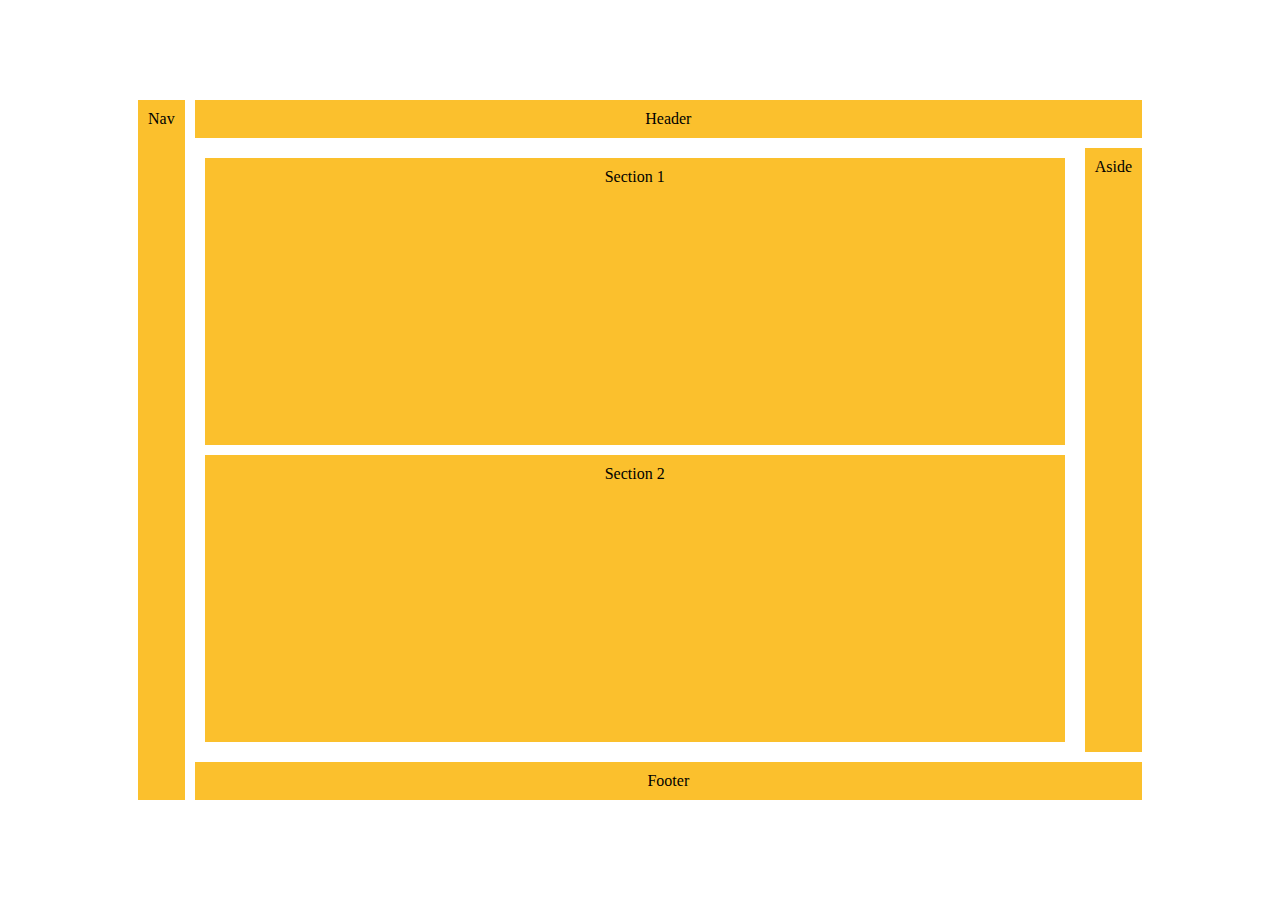
<file: GridPage/index.html>
<!DOCTYPE html>
<html lang="en">
<head>
    <meta charset="UTF-8">
    <meta name="viewport" content="width=device-width, initial-scale=1.0">
    <title>Layout</title>
    <link rel="stylesheet" href="styles.css">
</head>
<body>
    <div class="container">
        <nav class="nav">Nav</nav>
        <header class="header">Header</header>
        <aside class="aside">Aside</aside>
        <main class="main">
            <section class="section">Section 1</section>
            <section class="section">Section 2</section>
        </main>
        <footer class="footer">Footer</footer>
    </div>
</body>
</html>
</file>
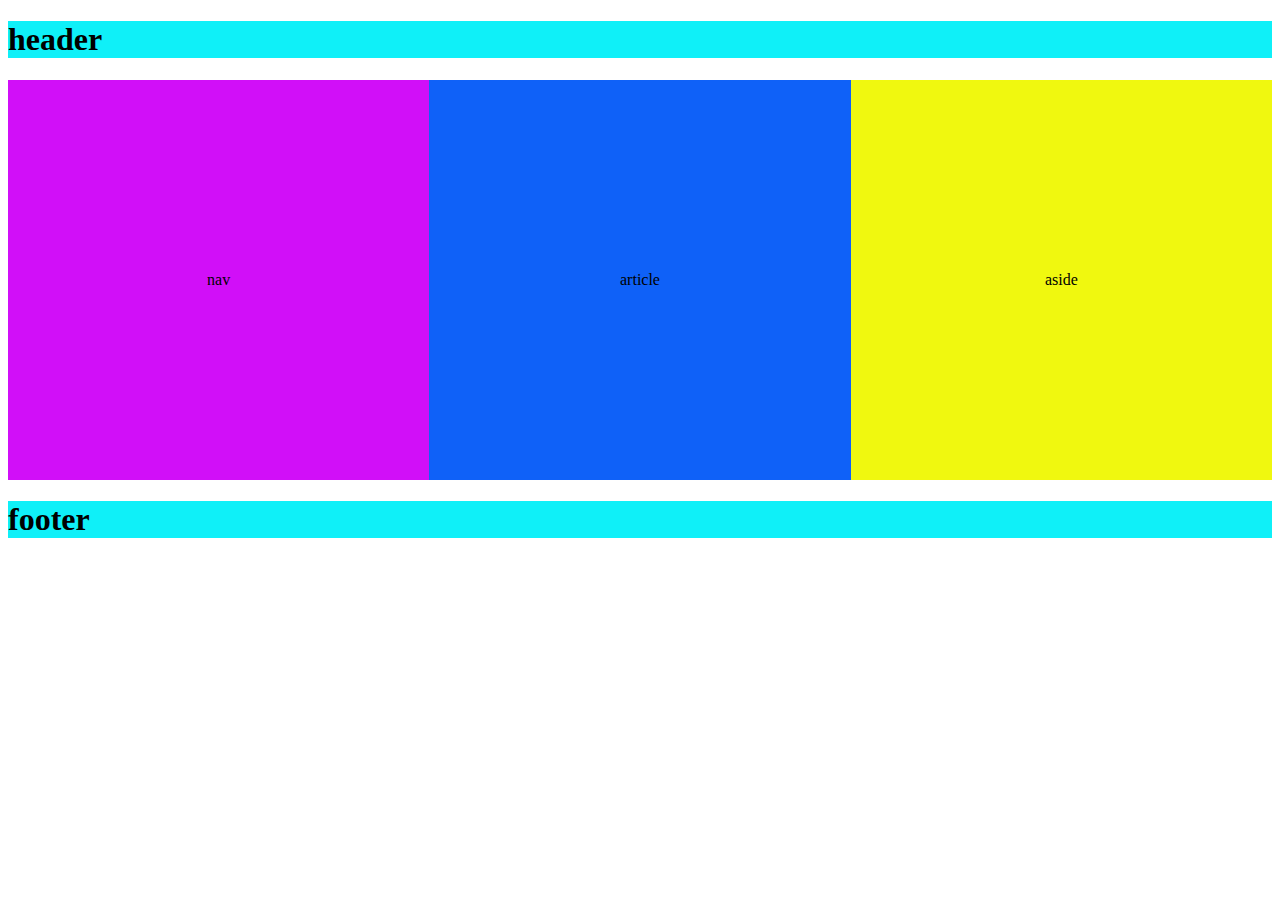
<file: flexboxPage/flexboxPage.html>
<!DOCTYPE html>
<html>
<head>
    <meta charset='utf-8'>
    <meta http-equiv='X-UA-Compatible' content='IE=edge'>
    <title>Page Title</title>
    <meta name='viewport' content='width=device-width, initial-scale=1'>
    <link rel="stylesheet" href="style.css">
    
</head>
<body>
    <header>
        <h1>header</h1>
    </header>
    
    <div class="flexy">
        <nav >
            <p>nav</p>

        </nav>
        <article >
            <p>article</p>
    
        </article>
        <aside>
            <p>aside</p>
        </aside>
        
    </div>
    
    

    <footer>
        <h1>footer</h1>
    </footer>
    
</body>
</html>
</file>
<file: GridPage/styles.css>
/* styles.css */
body, html {
    margin: 0;
    padding: 0;
    width: 100%;
    height: 100%;
    display: flex;
    justify-content: center;
    align-items: center;
}

.container {
    display: grid;
    grid-template-areas:
        "nav header header"
        "nav main aside"
        "nav main aside"
        "nav footer footer";
    grid-template-rows: auto 1fr 1fr auto;
    grid-template-columns: auto 1fr auto;
    width: 80%;
    height: 80%;
    gap: 10px;
    background-color: white;
}

.nav {
    grid-area: nav;
    background-color: #FBC02D;
}

.header {
    grid-area: header;
    background-color: #FBC02D;
}

.aside {
    grid-area: aside;
    background-color: #FBC02D;
}

.main {
    grid-area: main;
    display: flex;
    flex-direction: column;
    gap: 10px;
}

.section {
    flex: 1;
    background-color: #FBC02D;
}

.footer {
    grid-area: footer;
    background-color: #FBC02D;
}

* {
    box-sizing: border-box;
    padding: 10px;
    text-align: center;
}
</file>
<file: flexboxPage/style.css>
.flexy{
    display: flex;
    flex-direction: row;
    height: 400px;
    width: 100%;
    font-weight: 200;
    flex-wrap: wrap;

    
}

header, footer{
    background-color: #0ff0f8;
    
    align-items: center;
    
}

nav{
    background-color: #d10ff8;
    display: flex;
    text-align: center;
    justify-content: center;
    align-items: center;
    width: 33.333%;
    
    
}

article{
    background-color: #0f61f8;
    text-align: center;
    display: flex;
    align-items: center;
    justify-content: center;
    width: 33.333%;
    
    
}

aside{
    background-color: #f0f80f;
    text-align: center;
    display: flex;
    align-items: center;
    justify-content: center;
    width: 33.333%;
    
    
}
</file>
